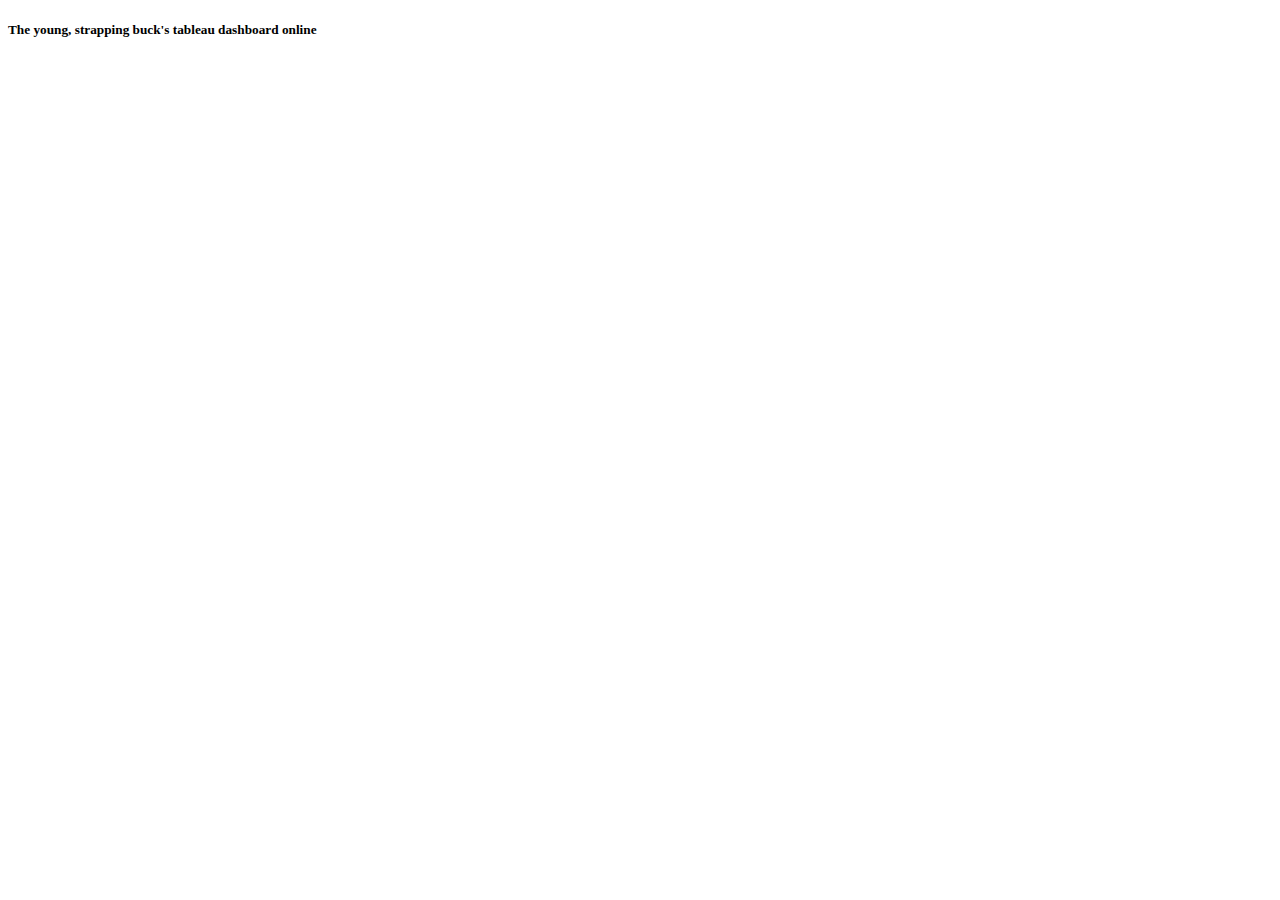
<file: tab.html>
<!DOCTYPE html>
<html lang="en">
<head>
    <meta charset="UTF-8">
    <meta http-equiv="X-UA-Compatible" content="IE=edge">
    <meta name="viewport" content="width=device-width, initial-scale=1.0">
    <title>Tableau Dashboard</title>
</head>
<body>
    <H5>The young, strapping buck's tableau dashboard online</H5>
    <div class='tableauPlaceholder' id='viz1680536469894' style='position: relative'>
        <noscript><a href='#'>
            <img alt='Population and Birth Rate (2012) ' src='https:&#47;&#47;public.tableau.com&#47;static&#47;images&#47;Wo&#47;WorldIndicators_16805364075000&#47;Population&#47;1_rss.png' style='border: none' />
        </a></noscript>
        <object class='tableauViz'  style='display:none;'>
            <param name='host_url' value='https%3A%2F%2Fpublic.tableau.com%2F' /> 
            <param name='embed_code_version' value='3' /> 
            <param name='site_root' value='' />
            <param name='name' value='WorldIndicators_16805364075000&#47;Population' />
            <param name='tabs' value='no' />
            <param name='toolbar' value='yes' />
            <param name='static_image' value='https:&#47;&#47;public.tableau.com&#47;static&#47;images&#47;Wo&#47;WorldIndicators_16805364075000&#47;Population&#47;1.png' /> 
            <param name='animate_transition' value='yes' />
            <param name='display_static_image' value='yes' />
            <param name='display_spinner' value='yes' />
            <param name='display_overlay' value='yes' />
            <param name='display_count' value='yes' />
            <param name='language' value='en-US' />
            <param name='filter' value='publish=yes' />
        </object>
    </div>               
     <script type='text/javascript'>                    
    var divElement = document.getElementById('viz1680536469894');                    
    var vizElement = divElement.getElementsByTagName('object')[0];                    vizElement.style.width='100%';vizElement.style.height=(divElement.offsetWidth*0.75)+'px';                    
    var scriptElement = document.createElement('script');                    scriptElement.src = 'https://public.tableau.com/javascripts/api/viz_v1.js';                    vizElement.parentNode.insertBefore(scriptElement, vizElement);                
    </script>







</body>
</html>
</file>
